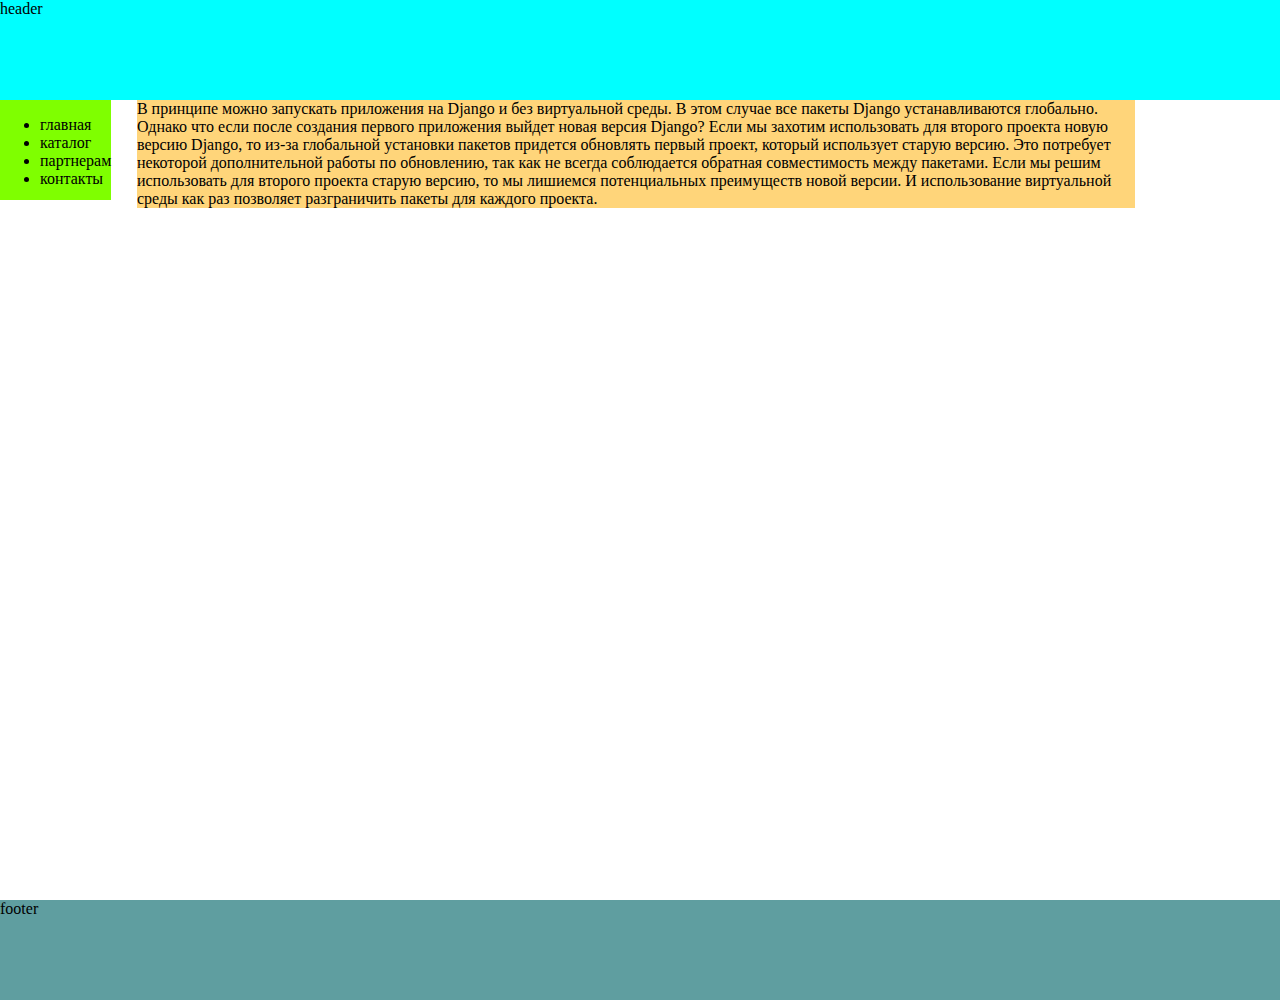
<file: примеры media/index.html>
<!DOCTYPE html>
<html lang="en">
<head>
    <meta charset="UTF-8">
    <meta name="viewport" content="width=device-width, initial-scale=1.0">
    <link rel="stylesheet" href="style.css">
    <title>простой пример</title>
</head>
<body>
<div class="container">
    <div class="header">header</div>
    <div class="left">
        <ul>
            <li>главная</li>
            <li>каталог</li>
            <li>партнерам</li>
            <li>контакты</li>
        </ul>
    </div>
    <div class="content">
        В принципе можно запускать приложения на Django и без виртуальной среды. В этом случае все пакеты Django устанавливаются глобально. Однако что если после создания первого приложения выйдет новая версия Django? Если мы захотим использовать для второго проекта новую версию Django, то из-за глобальной установки пакетов придется обновлять первый проект, который использует старую версию. Это потребует некоторой дополнительной работы по обновлению, так как не всегда соблюдается обратная совместимость между пакетами. Если мы решим использовать для второго проекта старую версию, то мы лишиемся потенциальных преимуществ новой версии. И использование виртуальной среды как раз позволяет разграничить пакеты для каждого проекта.
    </div>
    <div class="clr"></div>
</div>
<div class="footer">footer</div>

</body>
</html>
</file>
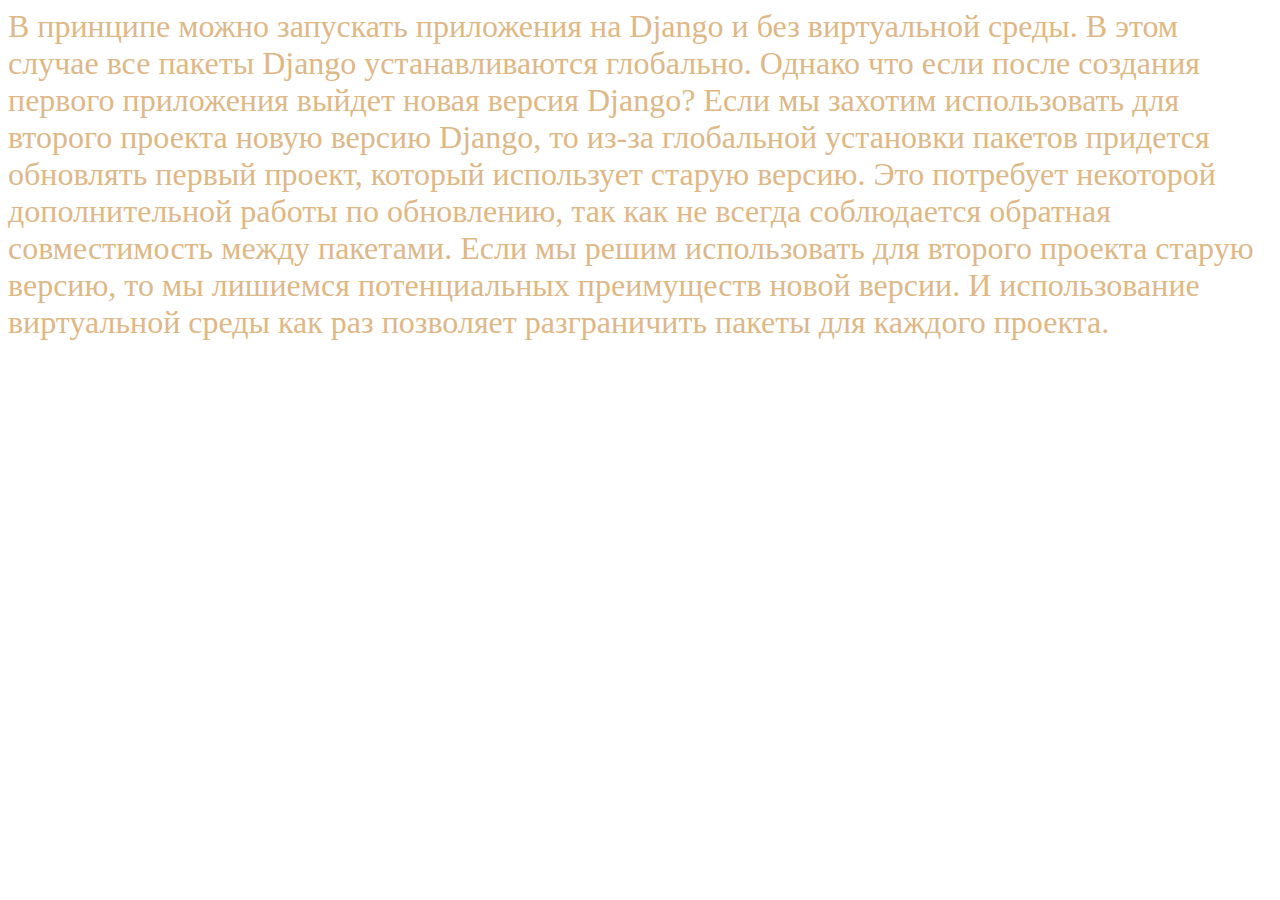
<file: простой пример media/index.html>
<!DOCTYPE html>
<html lang="en">
<head>
    <meta charset="UTF-8">
    <meta name="viewport" content="width=device-width, initial-scale=1.0">
    <link rel="stylesheet" href="style.css">
    <title>простой пример</title>
</head>
<body>
<div>
    В принципе можно запускать приложения на Django и без виртуальной среды. В этом случае все пакеты Django устанавливаются глобально. Однако что если после создания первого приложения выйдет новая версия Django? Если мы захотим использовать для второго проекта новую версию Django, то из-за глобальной установки пакетов придется обновлять первый проект, который использует старую версию. Это потребует некоторой дополнительной работы по обновлению, так как не всегда соблюдается обратная совместимость между пакетами. Если мы решим использовать для второго проекта старую версию, то мы лишиемся потенциальных преимуществ новой версии. И использование виртуальной среды как раз позволяет разграничить пакеты для каждого проекта.
</div>
</body>
</html>
</file>
<file: примеры media/style.css>
html, body {
    margin: 0;
    padding: 0;
    height: 100%;
}

.container {
    min-height: 100%;
}

.header {
    height: 100px;
    background-color: aqua;
    width: 100%;
    float: left;
}

.left {
    height:100px;
    background-color: chartreuse;
    float: left;
}

.content {
    width: 78%;
    background-color: #ffd57a;
    margin-left: 2%;
    float: left;
}

/* при сжатии до 767px content переходит ниже left */
@media all and (max-width: 767px) {
    .left {
        width: 100%;
    }
    .content {
        width: 100%;
        margin-left: 0;
    }
}

.clr {
    height: 100px;
    width: 100%;
    float: left;
}

.footer {
    height: 100px;
    background-color:cadetblue;
    width: 100%;
    float:left;
}
</file>
<file: простой пример media/style.css>
div {
    color: black;
    font-size: 2rem;
}

/* меняем цвет текса в зависимости от ширины экрана */
@media all and (max-width: 767px) {
    div {
        color: cadetblue;
    }
}

@media all and (min-width: 768px) and (max-width: 991px) {
    div {
        color: chocolate;
    }
}

@media all and (min-width: 992px) and (max-width: 1199px) {
    div {
        color:blue;
    }
}


@media all and (min-width: 1200px) {
    div {
        color:burlywood;
    }
}
</file>
